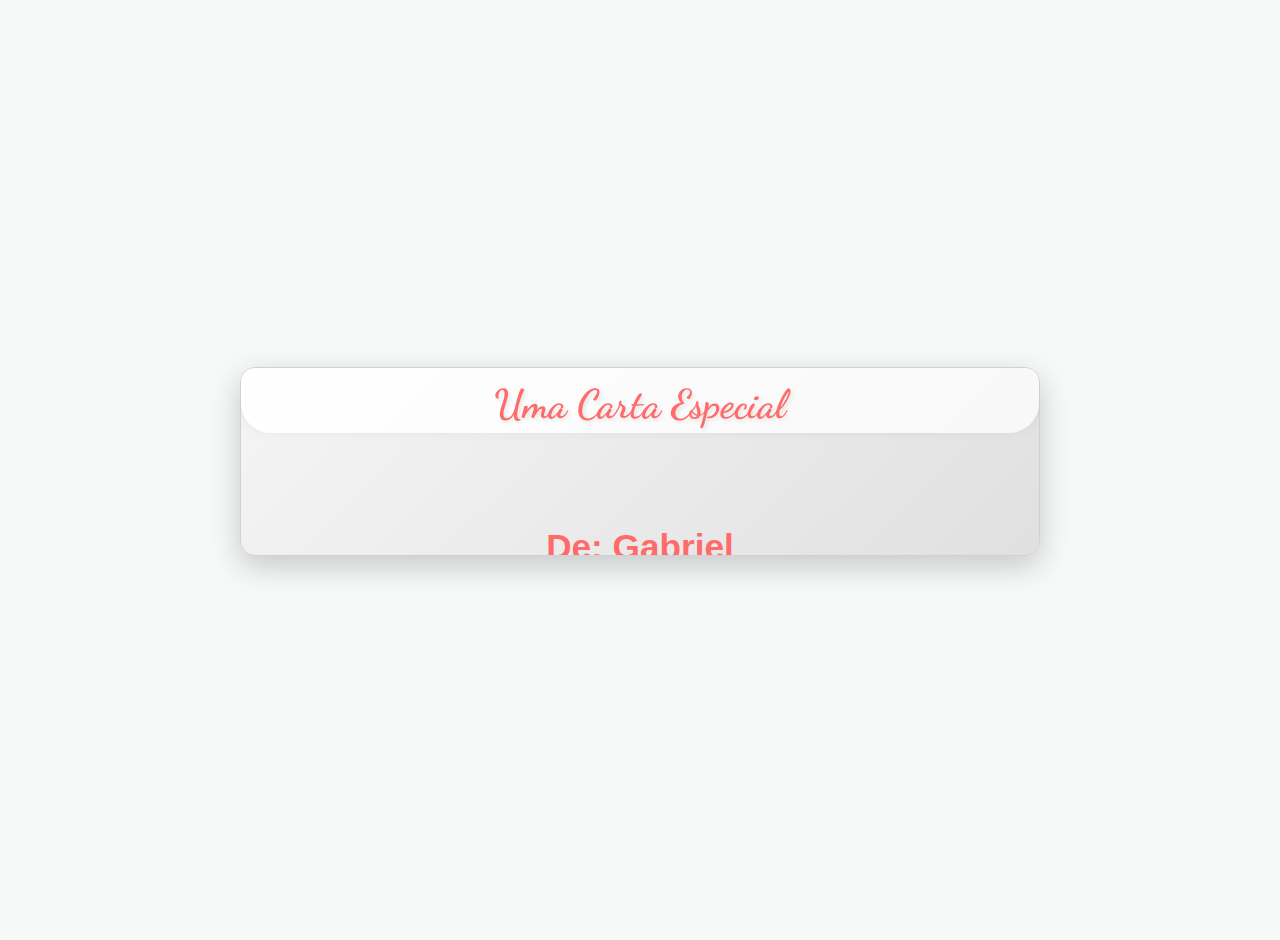
<file: index.html>
<!DOCTYPE html>
<html lang="pt-BR">
<head>
    <meta charset="UTF-8">
    <meta name="viewport" content="width=device-width, initial-scale=1.0">
    <title>Uma Carta Especial</title>
    <link rel="stylesheet" href="styles.css">
    <link href="https://fonts.googleapis.com/css2?family=Montserrat:wght@400;500;600;700&family=Dancing+Script:wght@400;700&display=swap" rel="stylesheet">
    <link rel="stylesheet" href="https://cdnjs.cloudflare.com/ajax/libs/font-awesome/6.0.0/css/all.min.css">
</head>
<body>
    <div class="container">
        <div class="envelope">
            <div class="envelope-flap">
                <h1 class="envelope-title">Uma Carta Especial</h1>
            </div>
            <div class="envelope-content">
                <div class="sender-recipient">
                    <div>De: Gabriel</div>
                    <div>Para: Joaninha</div>
                </div>
            </div>
        </div>
    </div>
    <script src="script.js"></script>
</body>
</html>
</file>
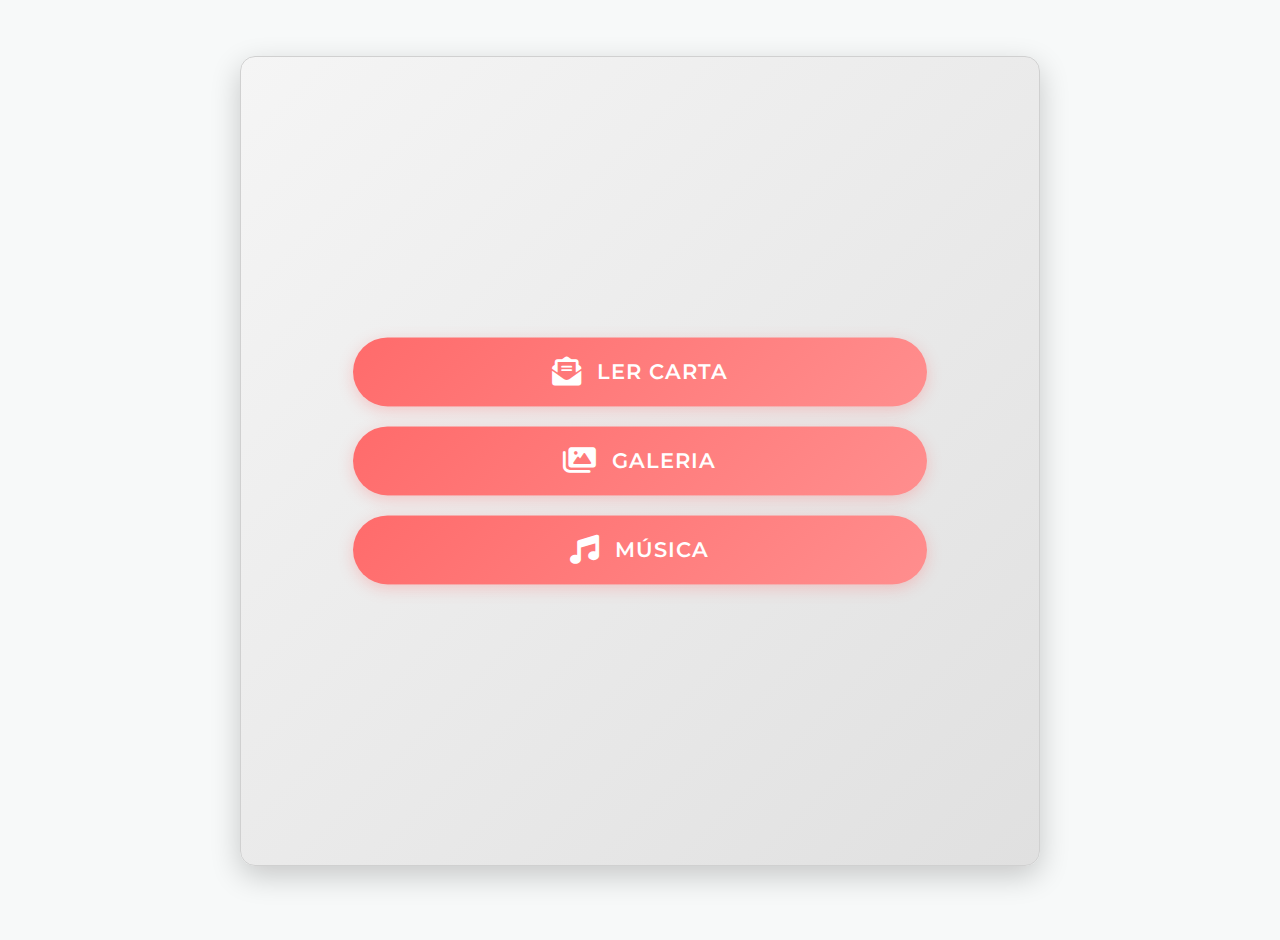
<file: letter.html>
<!DOCTYPE html>
<html lang="pt-BR">
<head>
    <meta charset="UTF-8">
    <meta name="viewport" content="width=device-width, initial-scale=1.0">
    <title>Denovo Finalistas</title>
    <link rel="stylesheet" href="styles.css">
    <link href="https://fonts.googleapis.com/css2?family=Montserrat:wght@400;500;600;700&family=Dancing+Script:wght@400;700&display=swap" rel="stylesheet">
    <link rel="stylesheet" href="https://cdnjs.cloudflare.com/ajax/libs/font-awesome/6.0.0/css/all.min.css">
</head>
<body>
    <div class="container">
        <div class="envelope open">
            <!-- Menu -->
            <div class="menu visible">
                <button class="menu-button visible">
                    <i class="fas fa-envelope-open-text"></i>
                    Ler Carta
                </button>
                <button class="menu-button visible">
                    <i class="fas fa-images"></i>
                    Galeria
                </button>
                <button class="menu-button visible">
                    <i class="fas fa-music"></i>
                    Música
                </button>
            </div>

            <!-- Carta -->
            <div class="letter">
                <div class="letter-content">
                    <p class="paragraph">Bem, não sei como começar isto, mas tenho de ser curto, então acho que, ao fim de tantos anos, digo por mais uma vez: obrigado. Obrigado por seres quem és, obrigado por apoiares, e obrigado por tudo e mais um pouco.</p>
                    <p class="paragraph">Palavras não vão ser suficientes para falar de tudo, mas sabes que tens um lugar guardado no meu coração, não importa se estamos chateados ou felizes um com o outro.</p>
                    <p class="paragraph">Em pouco tempo instauraste-te na minha vida, e não quero que saias dela. Foste tu que estiveste lá nos meus pontos altos e baixos, tanto nos momentos de glória em palco (ou de não tanta glória), como nos de tristeza, onde me aturaste por WhatsApp em mensagens que escrevi a chorar — e as tuas palavras foram o meu reconforto.</p>
                    <p class="paragraph">Foste a rapariga que mais esteve lá para mim quando precisei, mesmo em momentos em que não tinha mais ninguém. Tu estiveste lá, como naquele meu concerto de Natal, onde mais ninguém ia — mas, mesmo assim, tu arrastaste a tua mãe e fizeste questão de estar presente (obrigado, Cátia ❤️).</p>
                    <p class="paragraph">Bem, ao fim de anos, vamos começar a seguir caminhos diferentes, em lugares diferentes, e sei que nos vamos afastar um pouco, pois já não te vou ver todas as semanas. Mas sei que, quando precisar de ti, estás a uma mensagem de distância — e tu sabes o mesmo.</p>
                    <p class="paragraph">Para sempre vou pensar em ti quando ouvir Sweet Child e muitos outros bangers que sempre cantámos juntos.</p>
                    <p class="paragraph">Em alguns momentos, senti que a nossa amizade podia partir-se ao meio, mas vi que, se não parou quando o nosso grupo se separou todo, ou mesmo quando, pela primeira vez, tive coragem de dizer a alguém o que sentia dela…</p>
                    <p class="paragraph">Algo que se calhar já reparaste é que não sou pessoa de falar muito do que sinto, mas nós chegámos a um ponto de amizade em que eu disse: "Fuck it, quero ultrapassar isto. Se for desilusão, é mais uma", apesar de saber que aquela seria a maior de todas…</p>
                    <p class="paragraph">Sempre foste a rapariga de quem eu mais gostei, porque, sinceramente, somos quase idênticos de personalidade… e mesmo nas diferenças, vejo os bons momentos, em que me vejo feliz.</p>
                    <p class="paragraph">És uma pessoa incrível, com um enorme coração e uma personalidade completa, ao contrário de muita gente. Nunca achei ninguém que conseguisse equiparar.</p>
                    <p class="paragraph">Sempre foste um símbolo de resiliência para mim, pois sempre me apoiaste a insistir e a perseguir as minhas paixões. E quero que tu sigas as tuas. Eu apoiando ou não, sabes que vou estar cá para ti, nos bons e nos maus momentos, para equiparar ao que fizeste por mim até agora.</p>
                    <p class="paragraph">Por ti já derramei lágrimas e sorrisos, mas isso só fez com que o quanto eu gosto de ti seja mais forte, porque uma tempestade derruba uma parede, mas não uma muralha.</p>
                    <p class="paragraph">Sempre foste a rapariga que eu idealizei. E quando me abri contigo, disseste que não querias que o resultado fosse uma amizade desperdiçada por uma mera diferença de interesses.</p>
                    <p class="paragraph">Naquele momento, apercebi-me de algo que levo para a vida como um lema, e esse foi o lema que me fez persistir nesta amizade:<br>"Mais vale ter pouco de muito do que ter muito de nada."</p>
                    <p class="paragraph">Quero levar-te no meu coração para todo o sempre, e mesmo que por um tempo saias, sabes que tens sempre o teu lugar guardado, para sempre.</p>
                    <p class="paragraph">Nós rimos muito, e mesmo discutindo um pouco, eu nunca esqueço o porquê de querer continuar.</p>
                    <p class="paragraph">O motivo principal de ter tido tanta dificuldade a escrever isto foi porque não queria repetir muito o que já te disse noutros momentos, mas apercebi-me de que escrevia o que sentia — e, felizmente, esses sentimentos nunca mudaram e nunca mudarão.</p>
                    <p class="paragraph">Por isso, por mais que queira ser diferente, digo o mesmo, porque escrevo de coração.</p>
                    <p class="paragraph">Então, digo por mais uma vez:</p>
                    <p class="paragraph">Obrigado por tudo, Joana.</p>
                    <p class="signature">– Do teu amigo, Gabriel</p>
                </div>
                <button class="back-button">Voltar</button>
            </div>

            <!-- Galeria -->
            <!-- Galeria -->
<div class="gallery">
    <div class="gallery-grid">
        <div class="gallery-item">
            <img src="1.jpeg" alt="Imagem 1">
        </div>
        <div class="gallery-item">
            <img src="2.jpeg" alt="Imagem 2">
        </div>
        <div class="gallery-item">
            <img src="3.jpeg" alt="Imagem 3">
        </div>
        <div class="gallery-item">
            <img src="4.jpeg" alt="Imagem 4">
        </div>
        <div class="gallery-item">
            <img src="5.jpeg" alt="Imagem 5">
        </div>
        <div class="gallery-item">
            <img src="6.jpeg" alt="Imagem 6">
        </div>
        <div class="gallery-item">
            <img src="7.png" alt="Imagem 7">
        </div>
        <p class="centered-message">Foi o Melhor que arranjei</p>


    </div>
    <button class="back-button">Voltar</button>
</div>


            <!-- Música -->
            <div class="music-player">
                <div class="music-content">
                    <div class="vinyl-container">
                        <div class="vinyl-disc">
                            <div class="vinyl-center"></div>
                        </div>
                    </div>
                    <div class="spotify-container">
                        <iframe src="https://open.spotify.com/embed/playlist/37i9dQZF1DX4WYpdgoIcn6" 
                                frameborder="0" 
                                allowtransparency="true" 
                                allow="encrypted-media">
                        </iframe>
                    </div>
                </div>
                <button class="back-button">Voltar</button>
            </div>
        </div>
    </div>
    <script src="letter.js"></script>
</body>
</html>
</file>
<file: styles.css>
:root {
    --primary-color: #ff6b6b;
    --secondary-color: #4ecdc4;
    --accent-color: #ffe66d;
    --text-color: #2d334a;
    --bg-color: #f7f9f9;
    --card-bg: #ffffff;
    --envelope-color: #fff;
    --modal-background: rgba(0, 0, 0, 0.8);
}

* {
    margin: 0;
    padding: 0;
    box-sizing: border-box;
    font-family: 'Segoe UI', Tahoma, Geneva, Verdana, sans-serif;
}

body {
    font-family: 'Montserrat', sans-serif;
    background-color: var(--bg-color);
    min-height: 100vh;
    color: var(--text-color);
    padding: 20px;
    display: flex;
    flex-direction: column;
    align-items: center;
    justify-content: center;
    line-height: 1.6;
    overflow: hidden;
}

.container {
    max-width: 100%;
    width: 100%;
    min-height: 100vh;
    display: flex;
    flex-direction: column;
    align-items: center;
    justify-content: center;
    overflow: hidden;
}

/* Envelope e Carta */
.envelope {
    width: 90%;
    max-width: 800px;
    background: linear-gradient(135deg, #f5f5f5 0%, #e0e0e0 100%);
    border-radius: 15px;
    box-shadow: 0 10px 30px rgba(0, 0, 0, 0.2);
    padding: 5vh;
    text-align: center;
    transition: all 0.5s ease;
    position: relative;
    overflow: hidden;
    margin-bottom: 2vh;
    transform-style: preserve-3d;
    perspective: 1000px;
    border: 1px solid #d0d0d0;
    height: 21vh;
    display: flex;
    align-items: center;
    justify-content: center;
}

.envelope-flap {
    position: absolute;
    top: 0;
    left: 0;
    right: 0;
    height: 35%;
    background: linear-gradient(135deg, #ffffff 0%, #f8f8f8 100%);
    transform-origin: top;
    transform: rotateX(0deg);
    transition: transform 0.8s cubic-bezier(0.4, 0, 0.2, 1);
    z-index: 50;
    border-radius: 0 0 30px 30px;
    box-shadow: 0 -5px 15px rgba(0, 0, 0, 0.1);
    display: flex;
    align-items: flex-start;
    justify-content: center;
    padding-top: 0.5vh;
    cursor: pointer;
    pointer-events: all;
}

.envelope-content {
    position: relative;
    z-index: 1;
    width: 100%;
    height: 100%;
    opacity: 1;
    transition: opacity 0.5s ease;
}

.envelope.fade-out .envelope-content {
    opacity: 0;
}

.envelope.open .envelope-flap {
    transform: rotateX(180deg);
    pointer-events: none;
    z-index: 1;
}

.envelope.open .envelope-content {
    pointer-events: all;
}

.envelope-title {
    font-family: 'Dancing Script', cursive;
    font-size: clamp(2rem, 5vw, 2.5rem);
    color: var(--primary-color);
    margin-bottom: 2vh;
    text-shadow: 2px 2px 4px rgba(0, 0, 0, 0.1);
    transition: all 0.5s ease;
}

.sender-recipient {
    display: flex;
    flex-direction: column;
    gap: 1vh;
    margin: 2vh 0;
    font-family: 'Montserrat', sans-serif;
    font-size: clamp(1.8rem, 5vw, 2.2rem);
    font-weight: 700;
    width: 100%;
    transition: all 0.5s ease;
    position: relative;
    z-index: 1;
    text-align: center;
    margin-top: 15%;
}
.centered-message {
    text-align: center;
    font-size: 20px;
    color: #333;
    margin-bottom: 20px; /* Espaçamento entre a mensagem e a galeria */
    font-weight: bold;
}
.sender-recipient div:first-child {
    color: var(--primary-color);
}

.sender-recipient div:last-child {
    color: var(--primary-color);
}

.envelope-seal {
    position: absolute;
    top: 20px;
    right: 20px;
    width: 60px;
    height: 60px;
    background-color: var(--primary-color);
    border-radius: 50%;
    display: flex;
    align-items: center;
    justify-content: center;
    color: white;
    font-size: 2rem;
    cursor: pointer;
    z-index: 4;
    box-shadow: 0 4px 10px rgba(255, 107, 107, 0.3);
    transition: all 0.3s ease;
}

.envelope-seal:hover {
    transform: scale(1.1);
}

.envelope-seal i {
    animation: pulse 2s infinite;
}

@keyframes pulse {
    0% {
        transform: scale(1);
    }
    50% {
        transform: scale(1.1);
    }
    100% {
        transform: scale(1);
    }
}

.button {
    position: relative;
    z-index: 4;
    display: inline-block;
    padding: 12px 25px;
    background-color: var(--primary-color);
    color: white;
    border: none;
    border-radius: 25px;
    font-weight: 700;
    cursor: pointer;
    transition: all 0.3s ease;
    text-transform: uppercase;
    font-size: 1rem;
    margin: 10px 0;
    box-shadow: 0 4px 10px rgba(255, 107, 107, 0.3);
    transform: translateZ(30px);
    opacity: 1;
}

.button.hide {
    opacity: 0;
    transform: translateZ(30px) translateY(20px);
    pointer-events: none;
}

/* Menu */
.menu {
    width: 100%;
    display: flex;
    flex-direction: column;
    gap: 20px;
    padding: 40px;
    opacity: 0;
    transform: translateY(20px);
    transition: all 0.5s ease;
    position: absolute;
    top: 50%;
    left: 0;
    transform: translateY(-50%);
    z-index: 5;
    pointer-events: none;
    height: 90%;
    justify-content: center;
    overflow-y: auto;
}

.menu.visible {
    opacity: 1;
    transform: translateY(-50%);
    pointer-events: all;
}

.menu-button {
    background: linear-gradient(135deg, #ff6b6b 0%, #ff8e8e 100%);
    color: white;
    border: none;
    padding: 20px 40px;
    border-radius: 50px;
    font-size: 1.3em;
    cursor: pointer;
    transition: all 0.3s ease;
    opacity: 0;
    transform: translateY(20px);
    pointer-events: none;
    display: flex;
    align-items: center;
    justify-content: center;
    gap: 15px;
    font-family: 'Montserrat', sans-serif;
    font-weight: 600;
    box-shadow: 0 4px 15px rgba(255, 107, 107, 0.3);
    width: 80%;
    margin: 0 auto;
    text-transform: uppercase;
    letter-spacing: 1px;
}

.menu-button.visible {
    opacity: 1;
    transform: translateY(0);
    pointer-events: all;
}

.menu-button:hover {
    transform: translateY(-5px);
    box-shadow: 0 8px 25px rgba(255, 107, 107, 0.4);
    background: linear-gradient(135deg, #ff5252 0%, #ff7676 100%);
}

.menu-button i {
    font-size: 1.4em;
}

/* Seções */
.letter, .gallery, .music-player {
    display: none;
    opacity: 0;
    transform: translateY(20px);
    transition: all 0.5s ease;
    position: absolute;
    top: 0;
    left: 0;
    width: 100%;
    height: 100%;
    z-index: 6;
    pointer-events: none;
    overflow-y: auto;
    padding: 20px;
    background: linear-gradient(135deg, #f5f5f5 0%, #e0e0e0 100%);
    border-radius: 15px;
}

.letter.visible, .gallery.visible, .music-player.visible {
    display: block;
    opacity: 1;
    transform: translateY(0);
    pointer-events: all;
}

.letter-content {
    font-size: 1.1rem;
    white-space: pre-line;
    line-height: 1.8;
    max-width: 800px;
    margin: 0 auto;
    padding: 20px;
    background: rgba(255, 255, 255, 0.9);
    border-radius: 15px;
    box-shadow: 0 4px 15px rgba(0, 0, 0, 0.1);
    padding-bottom: 80px; /* Espaço para o botão voltar */
}

/* Estilização da scrollbar */
.letter::-webkit-scrollbar,
.gallery::-webkit-scrollbar,
.music-player::-webkit-scrollbar {
    width: 8px;
}

.letter::-webkit-scrollbar-track,
.gallery::-webkit-scrollbar-track,
.music-player::-webkit-scrollbar-track {
    background: rgba(0, 0, 0, 0.1);
    border-radius: 4px;
}

.letter::-webkit-scrollbar-thumb,
.gallery::-webkit-scrollbar-thumb,
.music-player::-webkit-scrollbar-thumb {
    background: var(--primary-color);
    border-radius: 4px;
}

.letter::-webkit-scrollbar-thumb:hover,
.gallery::-webkit-scrollbar-thumb:hover,
.music-player::-webkit-scrollbar-thumb:hover {
    background: #ff5252;
}

.paragraph {
    margin-bottom: 1rem;
}

.letter-close {
    font-family: 'Dancing Script', cursive;
    font-size: 1.5rem;
    color: var(--primary-color);
    margin-top: 20px;
    text-align: right;
}

.highlight {
    font-weight: 700;
    color: var(--primary-color);
}

.signature {
    text-align: right;
    font-style: italic;
    margin-top: 10px;
}

.back-button {
    position: fixed;
    bottom: 20px;
    left: 50%;
    transform: translateX(-50%);
    padding: 10px 20px;
    background-color: var(--text-color);
    color: white;
    border: none;
    border-radius: 25px;
    font-weight: 500;
    cursor: pointer;
    transition: all 0.3s ease;
    z-index: 1000;
}

.back-button:hover {
    background-color: #3a4056;
}

/* Gallery */
.gallery-grid {
    display: grid;
    grid-template-columns: repeat(auto-fit, minmax(120px, 1fr));
    gap: 15px;
    margin-top: 20px;
}

.gallery-item {
    aspect-ratio: 1 / 1;
    overflow: hidden;
    border-radius: 10px;
    cursor: pointer;
    position: relative;
}

.gallery-item img {
    width: 100%;
    height: 100%;
    object-fit: cover;
    transition: transform 0.3s ease;
}

.gallery-item:hover img {
    transform: scale(1.05);
}

.upload-container {
    margin: 20px 0;
    padding: 20px;
    border: 2px dashed var(--secondary-color);
    border-radius: 10px;
    text-align: center;
}

.upload-button {
    display: inline-block;
    padding: 10px 20px;
    background-color: var(--secondary-color);
    color: white;
    border: none;
    border-radius: 25px;
    font-weight: 500;
    cursor: pointer;
    transition: all 0.3s ease;
    margin-top: 10px;
}

.upload-button:hover {
    background-color: #3db9b1;
}

/* Music Player */
.music-player {
    display: flex;
    flex-direction: column;
    align-items: center;
    gap: 20px;
}

.music-content {
    display: flex;
    align-items: flex-start;
    gap: 30px;
    width: 100%;
    max-width: 800px;
}

.vinyl-container {
    position: relative;
    width: 250px;
    height: 250px;
    flex-shrink: 0;
    cursor: pointer;
}

.spotify-container {
    flex: 1;
    min-width: 0;
}

.spotify-container iframe {
    width: 100%;
    height: 352px;
    border-radius: 12px;
}

.vinyl-disc {
    width: 100%;
    height: 100%;
    border-radius: 50%;
    background: radial-gradient(circle at center, #333 0%, #000 20%, #333 21%, #000 30%, #333 31%, #000 40%, #333 41%, #000 100%);
    box-shadow: 0 0 20px rgba(0, 0, 0, 0.5);
    position: relative;
    transition: transform 0.3s ease;
}

.vinyl-disc:hover {
    transform: scale(1.05);
}

.vinyl-center {
    position: absolute;
    width: 20%;
    height: 20%;
    background-color: var(--primary-color);
    border-radius: 50%;
    top: 40%;
    left: 40%;
    display: flex;
    align-items: center;
    justify-content: center;
}

.vinyl-center::after {
    content: '';
    width: 30%;
    height: 30%;
    background-color: var(--card-bg);
    border-radius: 50%;
}

.play-button {
    position: absolute;
    bottom: -50px;
    left: 50%;
    transform: translateX(-50%);
    padding: 10px 30px;
    background-color: var(--primary-color);
    color: white;
    border: none;
    border-radius: 25px;
    font-weight: 500;
    cursor: pointer;
    transition: all 0.3s ease;
    margin-top: 20px;
}

.play-button:hover {
    background-color: #ff5252;
}

.playing .vinyl-disc {
    animation: rotate 8s linear infinite;
}

@keyframes rotate {
    from {
        transform: rotate(0deg);
    }
    to {
        transform: rotate(360deg);
    }
}

/* Extra Styles */
.highlight-quote {
    font-weight: bold;
    font-style: italic;
    color: var(--primary-color);
    display: block;
    margin: 20px 0;
    padding: 10px;
    border-left: 4px solid var(--primary-color);
    background-color: rgba(255, 107, 107, 0.1);
}

#gallery-instructions {
    margin-bottom: 20px;
    font-style: italic;
    color: #777;
}

.heart {
    color: #e74c3c;
}

/* Responsividade */
@media (max-width: 768px) {
    .envelope {
        width: 95%;
        padding: 3vh;
        height: 24vh;
    }
    
    .envelope-flap {
        height: 20%;
        border-radius: 0 0 25px 25px;
    }

    .sender-recipient {
        font-size: clamp(1.6rem, 4.5vw, 2rem);
        margin-top: 20%;
    }

    .menu {
        padding: 20px;
        height: 85%;
    }

    .menu-button {
        padding: 15px 30px;
        font-size: 1.1em;
        width: 90%;
    }
    
    .letter, .gallery, .music-player {
        padding: 20px;
    }

    .music-content {
        flex-direction: column;
        align-items: center;
    }

    .vinyl-container {
        width: 200px;
        height: 200px;
        margin-bottom: 20px;
    }

    .spotify-container {
        width: 100%;
    }

    .spotify-container iframe {
        height: 300px;
    }

    .letter-content {
        font-size: 1rem;
        padding: 15px;
    }

    .envelope.open {
        height: 90vh;
        padding: 15px;
    }
}

@media (max-width: 480px) {
    .envelope {
        width: 100%;
        padding: 2vh;
        height: 27vh;
    }

    .envelope-flap {
        height: 25%;
        border-radius: 0 0 20px 20px;
    }

    .sender-recipient {
        font-size: clamp(1.4rem, 4vw, 1.8rem);
        margin-top: 25%;
    }

    .menu {
        padding: 15px;
        height: 80%;
    }

    .menu-button {
        padding: 12px 25px;
        font-size: 1em;
        width: 95%;
    }

    .letter-content {
        font-size: 0.95rem;
        padding: 10px;
    }

    .back-button {
        padding: 8px 16px;
        font-size: 0.9rem;
    }

    .envelope.open {
        height: 90vh;
        padding: 10px;
    }
}

.envelope.open {
    height: 90vh;
    background: linear-gradient(135deg, #f5f5f5 0%, #e0e0e0 100%);
    border-radius: 15px;
    box-shadow: 0 10px 30px rgba(0, 0, 0, 0.2);
    padding: 20px;
    overflow: hidden;
}
</file>
